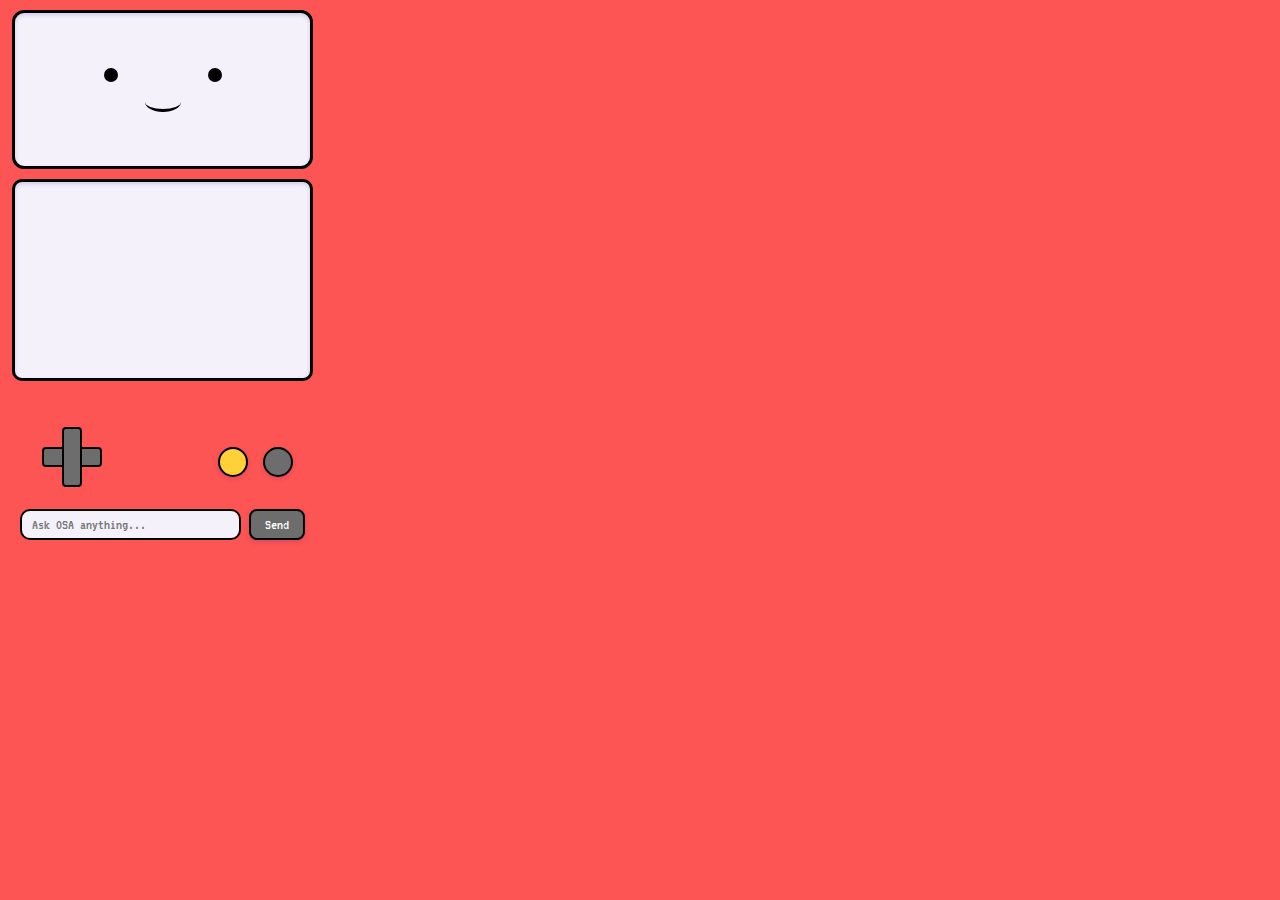
<file: project/popup.html>
<!DOCTYPE html>
<html lang="en">
<head>
  <meta charset="UTF-8">
  <meta name="viewport" content="width=device-width, initial-scale=1.0">
  <title>OSA ChatGPT Assistant</title>
  <link rel="stylesheet" href="styles/popup.css">
</head>
<body>
  <div class="osa-container">
    <!-- osa's face screen -->
    <div class="osa-face-screen">
      <div class="osa-face">
        <div class="osa-eyes">
          <div class="osa-eye"></div>
          <div class="osa-eye"></div>
        </div>
        <div class="osa-mouth"></div>
      </div>
    </div>

    <!-- Chat screen -->
    <div class="chat-screen">
      <div class="chat-messages" id="chatMessages">
        <!-- osa's initial message will be inserted dynamically via JS -->
      </div>
    </div>

    <!-- osa's body -->
    <div class="osa-body">
      <!-- Cartridge slot -->
      <div class="cartridge-slot"></div>

      <!-- Controls section -->
      <div class="controls-section">
        <!-- D-pad -->
        <div class="d-pad">
          <div class="d-pad-horizontal"></div>
          <div class="d-pad-vertical"></div>
          <div class="d-pad-center"></div>
        </div>

        <!-- Game buttons -->
        <div class="game-buttons">
          <button class="game-button red" id="closeButton"></button>
          <button class="game-button blue"></button>
        </div>
      </div>

      <!-- Chat input -->
      <div class="chat-input-container">
        <input type="text" id="chatInput" placeholder="Ask OSA anything...">
        <button id="sendButton">Send</button>
      </div>
    </div>
  </div>

  <script src="scripts/popup.js" type="module"></script>
</body>
</html>
</file>
<file: project/styles/popup.css>
@import url('https://fonts.googleapis.com/css2?family=VT323&family=Comfortaa:wght@400;700&display=swap');

:root {
  --primary: #fd5454   ;
  --secondary: #000000;
  --dark: #000000;
  --screen: #F4F1FB;
  --button-red: #ffd037;
  --button-blue: #6d6d6d;
  --yellow: #6d6d6d;
  --shadow: rgba(75, 41, 145, 0.2);
  --chat-user: #00aeff;
  --chat-pixee: #e8e4f8;
  --text-primary: var(--dark);
}

* {
  margin: 0;
  padding: 0;
  box-sizing: border-box;
}

body {
  width: 325px;
  height: 550px;
  font-family: 'Comfortaa', sans-serif;
  background: var(--primary);
  overflow: hidden;
}

.osa-container {
  width: 100%;
  height: 100%;
  display: flex;
  flex-direction: column;
  padding: 10px 12px;
  background: var(--primary);
  gap: 10px;
}

/* Face Screen */
.osa-face-screen {
  background: var(--screen);
  border: 3px solid var(--dark);
  border-radius: 12px;
  height: 30%;
  width: 100%;
  display: flex;
  justify-content: center;
  align-items: center;
  box-shadow: inset 0 2px 4px var(--shadow);
  flex-shrink: 0;
}

/* Face */
.osa-face {
  display: flex;
  flex-direction: column;
  align-items: center;
  justify-content: center;
  gap: 10px;
  height: 100%;
}

.osa-eyes {
  display: flex;
  gap: 90px;
}

.osa-eye {
  width: 14px;
  height: 14px;
  background: black;
  border-radius: 50%;
  animation: blink 4s infinite;
}

.osa-mouth {
  width: 36px;
  height: 20px;
  border-bottom: 3px solid var(--dark);
  border-radius: 0 0 50% 50%;
  animation: idleTalk 6s infinite ease-in-out;
}

/* Chat Screen */
.chat-screen {
  background: var(--screen);
  border: 3px solid var(--dark);
  border-radius: 10px;
  flex-grow: 1;
  width: 100%;
  padding: 10px;
  box-shadow: inset 0 2px 4px var(--shadow);
  display: flex;
  flex-direction: column;
  justify-content: flex-start;
  overflow: hidden;
}

.chat-messages {
  flex-grow: 1;
  overflow-y: auto;
  padding: 0;
  display: flex;
  flex-direction: column;
}

.message {
  max-width: 85%;
  min-width: 50px;
  padding: 6px 10px;
  margin: 4px 0;
  border-radius: 10px;
  font-size: 13px;
  line-height: 1.5;
  white-space: pre-wrap;
  word-break: break-word;
}


.from-osa {
  background: var(--chat-pixee);
  align-self: flex-start;
  border-bottom-left-radius: 4px;
}

.from-user {
  background: var(--chat-user);
  align-self: flex-end;
  border-bottom-right-radius: 4px;
  margin-left: auto;
}

/* Body */
.osa-body {
  display: flex;
  flex-direction: column;
  gap: 12px;
  margin-top: 6px;
}

/* Controls */
.controls-section {
  display: flex;
  justify-content: space-between;
  align-items: center;
  padding: 0 20px;
  margin-top: 8px;
}

/* D-Pad */
.d-pad {
  position: relative;
  width: 80px;
  height: 80px;
}

.d-pad-horizontal,
.d-pad-vertical {
  position: absolute;
  background: var(--yellow);
  border: 2px solid var(--dark);
  border-radius: 4px;
}

.d-pad-horizontal {
  width: 60px;
  height: 20px;
  top: 30px;
  left: 10px;
}

.d-pad-vertical {
  width: 20px;
  height: 60px;
  top: 10px;
  left: 30px;
}

/* Buttons */
.game-buttons {
  display: flex;
  flex-direction: row;
  gap: 15px;
  margin-top: 10px;
}

.game-button {
  width: 30px;
  height: 30px;
  border: 2px solid black;
  border-radius: 50%;
  cursor: pointer;
  box-shadow: 0 2px 4px var(--shadow);
  transition: transform 0.2s ease;
}

.game-button:hover {
  transform: scale(1.1);
}

.game-button.red {
  background: var(--button-red);
}

.game-button.blue {
  background: var(--button-blue);
}

/* Chat Input */
.chat-input-container {
  display: flex;
  gap: 8px;
  padding: 0 8px;
}

#chatInput {
  flex: 1;
  padding: 6px 10px;
  border: 2px solid var(--dark);
  border-radius: 10px;
  background: var(--screen);
  font-family: 'VT323', monospace;
  font-size: 15px;
}

#sendButton {
  padding: 6px 14px;
  background: var(--button-blue);
  color: white;
  border: 2px solid black;
  border-radius: 8px;
  font-family: 'VT323', monospace;
  font-size: 15px;
  cursor: pointer;
  box-shadow: 0 2px 4px var(--shadow);
  transition: transform 0.2s ease;
}

#sendButton:hover {
  transform: scale(1.05);
}

/* Animations */
@keyframes blink {
  0%, 45%, 55%, 100% { transform: scaleY(1); }
  50% { transform: scaleY(0.1); }
}

@keyframes idleTalk {
  0%, 100% {
    height: 20px;
    width: 36px;
    border-bottom: 3px solid var(--dark);
    border-radius: 0 0 50% 50%;
  }
  45%, 55% {
    height: 30px;
    width: 40px;
    border-bottom: 4px solid var(--dark);
    border-radius: 0 0 80% 80%;
  }
}

/* Scrollbar */
.chat-messages::-webkit-scrollbar {
  width: 4px;
}
.chat-messages::-webkit-scrollbar-thumb {
  background: var(--dark);
  border-radius: 2px;
}
.chat-messages::-webkit-scrollbar-track {
  background: var(--shadow);
  border-radius: 2px;
}
</file>
